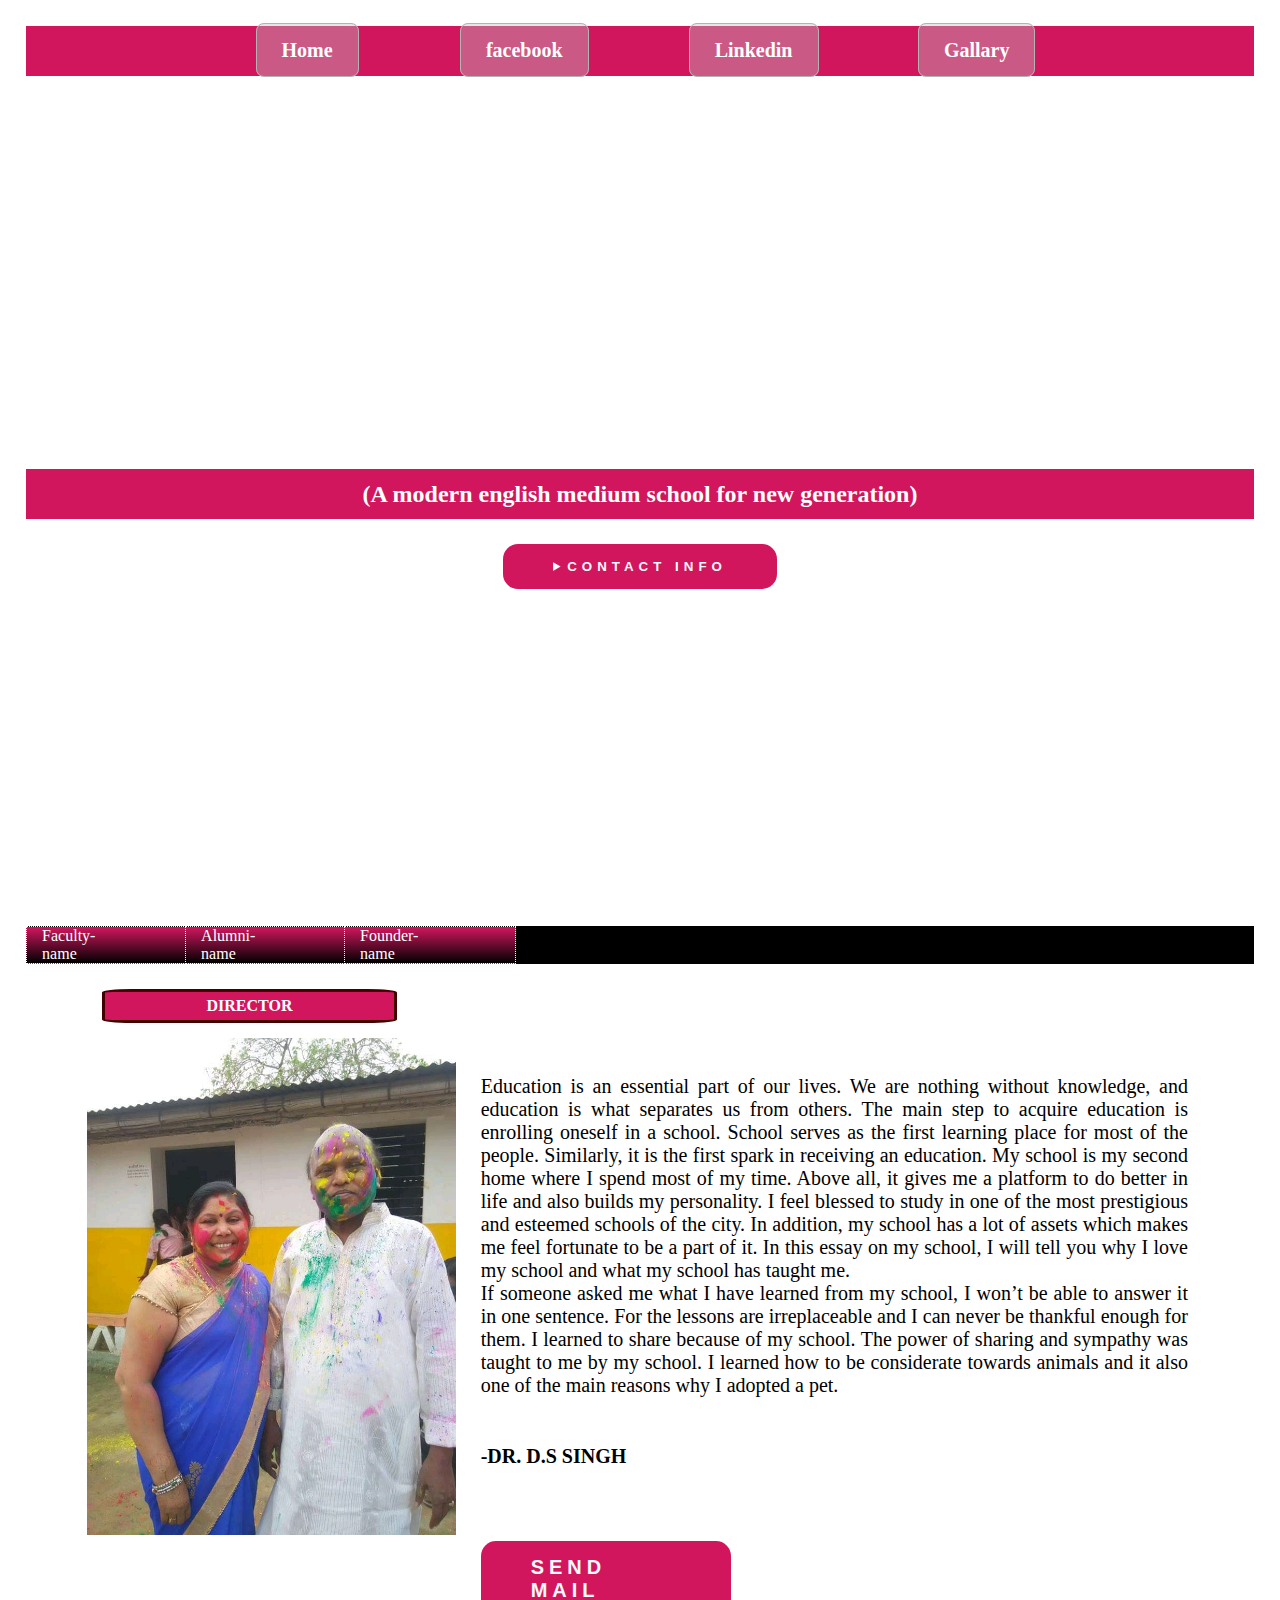
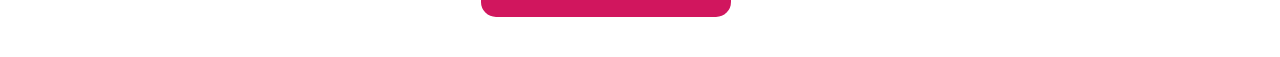
<file: index.html>
<!DOCTYPE html>
<html lang="en">
<head>
	<meta charset="UTF-8">
	<title>praveen</title>
	<link href="newportal.css" rel="stylesheet">
	<style>
		*{
			margin: 0;padding: 0;box-sizing: border-box;
		}
header{
	position: relative;
	background-image:url("http://intro-webdesign.com/CSS/assignment-2/images/flywheel.jpg");
	background-size: cover;
	background-position:center;
	height: 100vh;
	display: flex;
	align-items: center;
	justify-content: center;
	flex-direction: column;
	width: 100%;
	gap: 25px;
}
header h1,header h2{
	color: #fff;
}
header h1{
	font-size: 50px;
}
header h2{
	background:  #d1165e;
	width: 100%;
	text-align: center;
	line-height: 50px;
	height: 50px;
}

nav{
	position: absolute;
	top: 0;
	width: 100%;
	display: flex;
	justify-content: center;
	align-items: center;
	background: #d1165e;
	height: 50px;
}
ul{
	display: flex;
	justify-content:center;
	align-items: center;
	list-style-type: none;
}
li{
	padding: 0 50px;
}
header ul li a{
	padding: 0 15px;
	padding: 15px 25px;
	text-decoration: none;
	font-size: 20px;
	transition: 0.5s ease;
	font-weight: bold;
	color: #fff;
}
.contact{
	padding: 15px 50px;
	cursor: pointer;
	border-radius: 15px;
	border: 0;
	font-weight: bold;
	background: #d1165e;
	color: #f9f9f9;
	text-transform: uppercase;
	letter-spacing: 5px; font-family: 'Gill Sans', 'Gill Sans MT', Calibri, 'Trebuchet MS', sans-serif;
}

.dropbtn{
	color:white;
	background:linear-gradient(#d1165e ,black);
	cursor:pointer;
	width: 155px;
}
.dropdown{
	position:relative;
	display:inline-block;
}
.dropdown-content{
	display:none;
	position:absolute;
	background:#f9f9f9;
	box-shadow: 0px 8px 16px 0px rgba(0,0,0,0.3);
	z-index:1;
	min-width:160px;
}
.dropdown-content a {
	color:#fff;
	padding: 15px;
	text-decoration:none;
	display:block;
	background: #d1165e;
}
	.dropdown-content a:hover{
		background:#d1165e81;
	}

.dropdown:hover .dropdown-content{
	display:block;
}
section{
display:inline-block;

}
#one{
	border:1px dotted white;
	padding-right:100%;
	padding-left:10%;
	height:200%;
}
#two{
	border:1px dotted white;
	padding-right:100%;
	padding-left:10%;
}
#three{
	border:1px dotted white;
	padding-right:100%;
padding-left:10%;
}
.full{
background:black;
}
figure{
margin:0px;
display:inline-block;


}
img{
display:inline-block;

width:80%;

}
figcaption{
	width: 80%;
	text-transform: uppercase;
	margin: 15px;
padding: 5px 10px;
border:3px solid #420000;
background:#d1165e;
text-align: center;
color: #fff;
font-weight: bold;
}

.section{
	display: flex;
	justify-content: center;
}
.left{
	margin: 10px;
}
.left img{
	width: 100%;
}
.right{
	margin-top: 50px;
	gap: 25px;
	flex-wrap: wrap;
	display: flex;
	flex-direction: column;
	font-family: Cambria, Cochin, Georgia, Times, 'Times New Roman', serif;
	text-align: justify;
	padding: 15px;
}
.right a{
	padding: 15px 50px;
	border-radius: 15px;
	border: 0;
	font-weight: bold;
	background: #d1165e;
	color: #f9f9f9;
	text-transform: uppercase;
	letter-spacing: 5px; font-family: 'Gill Sans', 'Gill Sans MT', Calibri, 'Trebuchet MS', sans-serif;
	text-decoration: none;
	width: 250px;
}
	</style>
</head>
<body>
<header>
<h1><b>A.D.S public school</b></h1>
<h2>(A modern english medium school for new generation)</h2>

<nav>
	<ul>
		<li><a href="http://adspublicschool.com/">Home</a></li>
		<li><a href="https://www.facebook.com/adspublicschool/">facebook</a></li>
		<li><a href="https://www.linkedin.com/school/ads-public-school/">Linkedin</a></li>
		<li><a href="https://www.facebook.com/pg/adspublicschool/photos/?ref=page_internal">Gallary</a></li>
	</ul>
</nav>
<button class="contact"><details><summary>contact info</summary>phone:09479422951</br>email:rahul.adsps@gmail.com</details></button>

</header>
<div class="full">
<div class="dropdown">
	<section class="dropbtn" id="one">Faculty-name</section>
		<div class="dropdown-content">
			<a href="https://www.facebook.com/sarojkumarancp">Saroj Sir</a>
			<a href="https://www.facebook.com/nidup.hendrix">Nirup Tamang</a>
			<a href="https://www.facebook.com/profile.php?id=100001465924636">Prience sir</a>
			<a href="https://www.facebook.com/surojit.wb">Surojit sir</a>
			<a href="https://www.facebook.com/RahulSinghKhagaria">Rahul singh</a>
			<a href="#">Arzu mam</a>
		</div>
</div>
<div class="dropdown">
	<section class="dropbtn" id="two">Alumni-name</section>
		<div class="dropdown-content">
			<a href="https://www.facebook.com/adalat.daredevils">Adalat</a>
			<a href="https://www.facebook.com/profile.php?id=100005259497481">Prience Roy</a>
			<a href="https://www.facebook.com/mayank.raja.7568">Mayank Raja</a>
			<a href="https://www.facebook.com/rukhshar.khatoon.10">Rukhshar</a>
			<a href="https://www.facebook.com/aryankumar.kumar.37201">Aryan kumar</a>
			<a href="#">Raushan kumar</a>
			<a href="#">Dinesh</a>
			<a href="#">Karan</a>
		</div>
</div>
<div class="dropdown">
	<section class="dropbtn" id="three" >Founder-name</section>
		<div class="dropdown-content">
			<a href="https://www.facebook.com/profile.php?id=100031061075783">Dr D S singh</a>
			<a href="https://www.facebook.com/aditi.ananya.96">Aditi mam</a>
			<a href="https://www.facebook.com/vikrant.singh.3511">Vikrant singh</a>
			<a href="https://www.facebook.com/profile.php?id=100031061075783">Manisha mam</a>
		</div>
</div></div>
<div class="section">
	<aside class="left">
		<figcaption>director</figcaption>
		<figure>
		<img src="./dssir.jpeg">
	</figure></aside>
	<div class="right">
	</br>
	</br>
	Education is an essential part of our lives. We are nothing without knowledge, and education is what separates us from others. The main step to acquire education is enrolling oneself in a school. School serves as the first learning place for most of the people. Similarly, it is the first spark in receiving an education. My school is my second home where I spend most of my time. Above all, it gives me a platform to do better in life and also builds my personality. I feel blessed to study in one of the most prestigious and esteemed schools of the city. In addition, my school has a lot of assets which makes me feel fortunate to be a part of it. In this essay on my school, I will tell you why I love my school and what my school has taught me.
	</br>
	If someone asked me what I have learned from my school, I won’t be able to answer it in one sentence. For the lessons are irreplaceable and I can never be thankful enough for them. I learned to share because of my school. The power of sharing and sympathy was taught to me by my school. I learned how to be considerate towards animals and it also one of the main reasons why I adopted a pet.
	</br>
	</br>
	<strong>-DR. D.S SINGH</strong><br>
	<a href="mailto:rahul.adsps@gmail.com">send mail</a>
	</div>
</div>
</body>
</html>
</file>
<file: newportal.css>
body{
margin:2%;
}
header{

	background-image:url("http://intro-webdesign.com/CSS/assignment-2/images/flywheel.jpg");
	height:250px;
}
h1{
text-align:center;
font-famity:cursive,"Times New Roman";
color:white;
padding:1%;
}

h2{
text-align:center;
font-famity:"Times New Roman";
color:white;
background-color:rgba(192,192,192,0.6);
}

header a{
	background-color:rgba(192,192,192,0.4);
	margin:5%;
	padding:9px 29px 9px 29px;
	border:solid 1px #b3b3b3;
	font-size:125%;
	color:#000000;
	text-decoration:none;
	border-radius:8px;
	
}
a:hover{
	background-color:#ffffff;
}
nav{
	display:block;
}
details{
	float:left;
}
.dropbtn{
	color:white;
	background:linear-gradient(green 0%,black 100%);
	cursor:pointer;
	
	
}


.dropdown{
	position:relative;
	display:inline-block;
}
.dropdown-content{
	display:none;
	position:absolute;
	background:#f9f9f9;
	box-shadow: 0px 8px 16px 0px rgba(0,0,0,0.3);
	z-index:1;
	min-width:160px;
}
.dropdown-content a {

	color:black;
	text-decoration:none;
	display:block;
}
	

.dropdown:hover .dropdown-content{
	display:block;
}
section{
display:inline-block;

}
#one{
	border:1px dotted white;
	padding-right:100%;

	padding-left:10%;
	height:200%;
}
#two{
	border:1px dotted white;
	padding-right:100%;
	padding-left:10%;
}
#three{
	border:1px dotted white;
	padding-right:100%;
padding-left:10%;
}
.full{
background:black;
}
figure{
margin:0px;
display:inline-block;


}
img{
display:inline-block;

width:80%;

}
figcaption{
width:80%;
border:1px dashed black;
background:yellow;
border-radius:10%;
}

.left{
float:left;
width:30%;
display:inline-block;
}
.right{
font-size:125%;
display:inline-block;
width:60%;}
</file>
